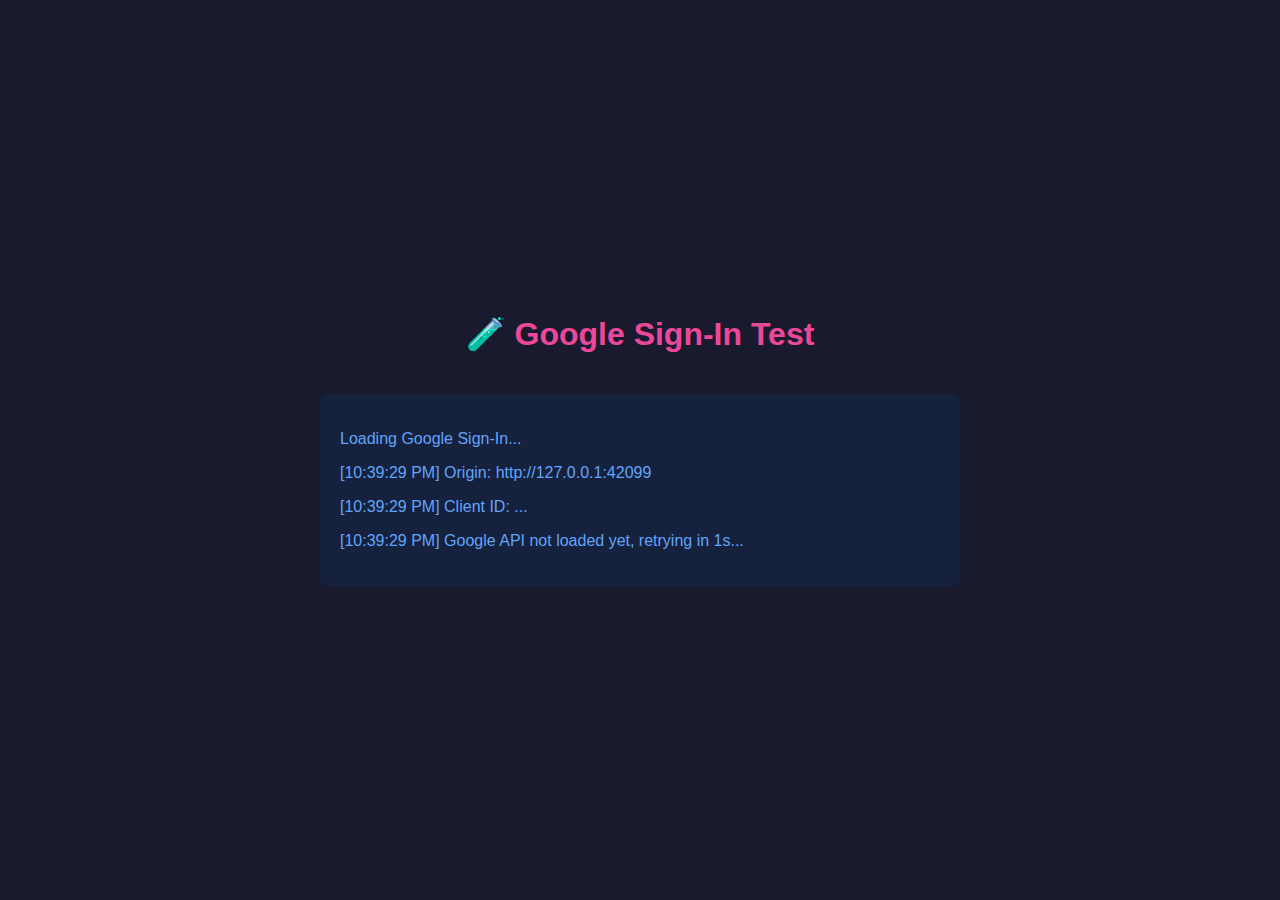
<file: _tests/google-test.html>
<!DOCTYPE html>
<html>
<head>
    <title>Google Sign-In Test</title>
    <script src="https://accounts.google.com/gsi/client" async defer></script>
    <style>
        body { 
            font-family: Arial, sans-serif; 
            display: flex; 
            flex-direction: column; 
            align-items: center; 
            justify-content: center; 
            min-height: 100vh;
            background: #1a1a2e;
            color: white;
            margin: 0;
        }
        #status { 
            margin: 20px; 
            padding: 20px; 
            background: #16213e; 
            border-radius: 8px;
            max-width: 600px;
            width: 90%;
        }
        .success { color: #4ade80; }
        .error { color: #f87171; }
        .info { color: #60a5fa; }
        h1 { color: #ec4899; }
        pre { 
            background: #0f0f23; 
            padding: 10px; 
            border-radius: 4px; 
            overflow: auto;
            font-size: 12px;
        }
    </style>
</head>
<body>
    <h1>🧪 Google Sign-In Test</h1>
    
    <div id="google-signin-container"></div>
    
    <div id="status">
        <p class="info">Loading Google Sign-In...</p>
    </div>

    <script>
        const CLIENT_ID = window.__CAV_CONFIG__?.GOOGLE_CLIENT_ID || '';
        
        function log(message, type = 'info') {
            const status = document.getElementById('status');
            const p = document.createElement('p');
            p.className = type;
            p.textContent = `[${new Date().toLocaleTimeString()}] ${message}`;
            status.appendChild(p);
            console.log(`[${type}]`, message);
        }
        
        function handleCredentialResponse(response) {
            log('✅ CALLBACK FIRED! Credential received!', 'success');
            
            try {
                const base64Url = response.credential.split('.')[1];
                const base64 = base64Url.replace(/-/g, '+').replace(/_/g, '/');
                const payload = JSON.parse(decodeURIComponent(atob(base64).split('').map(c => 
                    '%' + ('00' + c.charCodeAt(0).toString(16)).slice(-2)
                ).join('')));
                
                log(`Logged in as: ${payload.email}`, 'success');
                log(`Name: ${payload.name}`, 'success');
                
                log('Storing credentials in sessionStorage...', 'info');
                sessionStorage.setItem('google_credential', response.credential);
                sessionStorage.setItem('google_email', payload.email);
                sessionStorage.setItem('google_name', payload.name);
                sessionStorage.setItem('google_picture', payload.picture || '');
                sessionStorage.setItem('google_sub', payload.sub);
                
                const storedEmail = sessionStorage.getItem('google_email');
                log('Verified storage - email: ' + storedEmail, storedEmail ? 'success' : 'error');
                
                log('✅ Credentials stored! Redirecting to main app in 2 seconds...', 'success');
                
                setTimeout(() => {
                    window.location.href = '../index.html?auto_login=true';
                }, 2000);
                
            } catch (e) {
                log(`Error decoding: ${e.message}`, 'error');
            }
        }
        
        window.handleCredentialResponse = handleCredentialResponse;
        
        function initGoogle() {
            log(`Origin: ${window.location.origin}`);
            log(`Client ID: ${CLIENT_ID.substring(0, 20)}...`);
            
            if (typeof google === 'undefined') {
                log('Google API not loaded yet, retrying in 1s...', 'info');
                setTimeout(initGoogle, 1000);
                return;
            }
            
            log('Google API loaded, initializing...', 'info');
            
            try {
                google.accounts.id.initialize({
                    client_id: CLIENT_ID,
                    callback: handleCredentialResponse,
                    auto_select: false,
                    use_fedcm_for_prompt: false
                });
                
                log('Google initialized, rendering button...', 'info');
                
                google.accounts.id.renderButton(
                    document.getElementById('google-signin-container'),
                    { theme: 'filled_blue', size: 'large', text: 'signin_with' }
                );
                
                log('Button rendered! Click to sign in.', 'success');
                
                google.accounts.id.prompt((notification) => {
                    log(`Prompt notification: displayed=${!notification.isNotDisplayed()}, skipped=${notification.isSkippedMoment()}`, 'info');
                    if (notification.isNotDisplayed()) {
                        log(`Not displayed reason: ${notification.getNotDisplayedReason()}`, 'error');
                    }
                });
                
            } catch (e) {
                log(`Error: ${e.message}`, 'error');
            }
        }
        
        if (document.readyState === 'loading') {
            document.addEventListener('DOMContentLoaded', initGoogle);
        } else {
            initGoogle();
        }
    </script>
</body>
</html>
</file>
